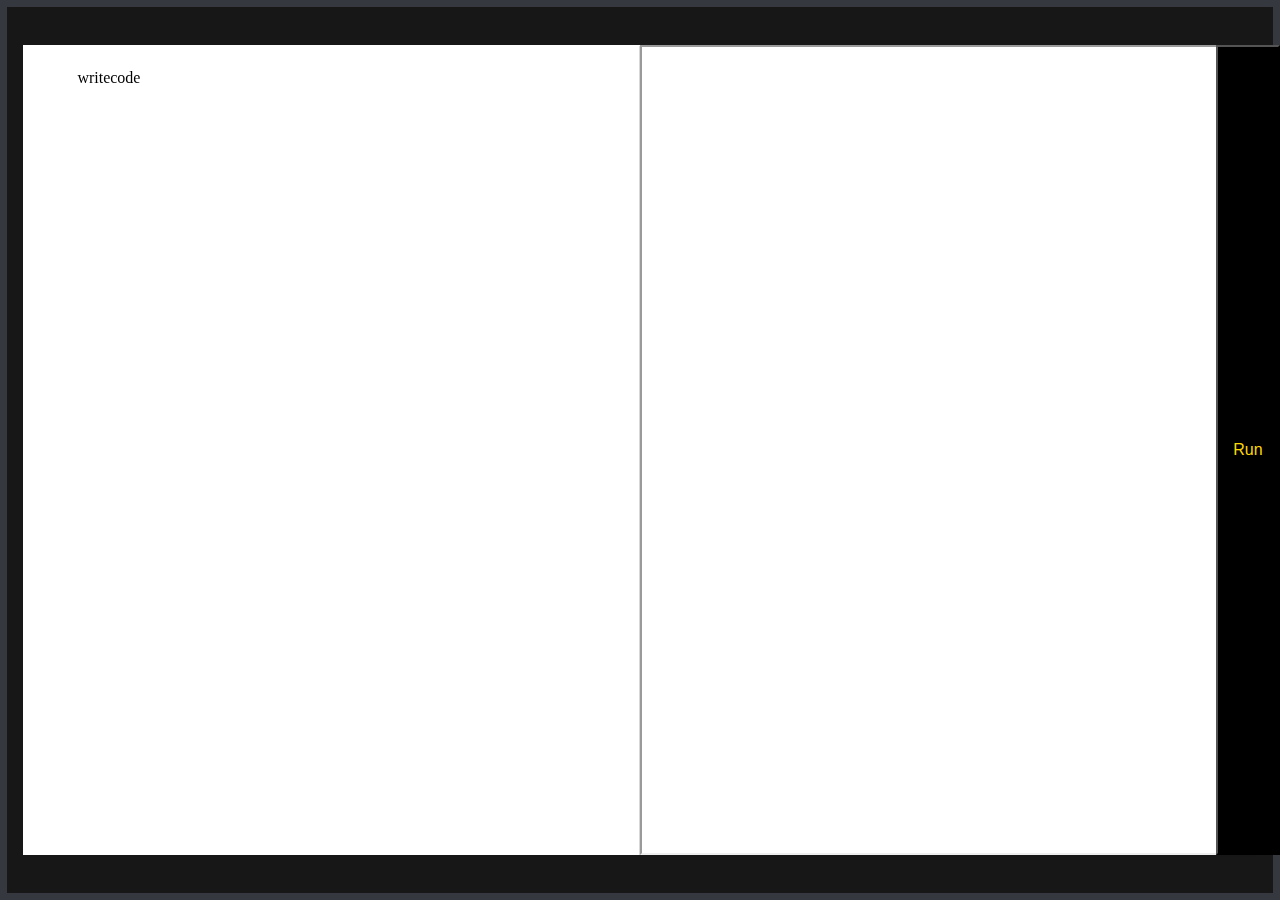
<file: editor/editor.html>
<!DOCTYPE html>
<html lang="en">
<head>
    <meta charset="UTF-8">
    <meta name="viewport" content="width=device-width, initial-scale=1.0">
    <meta http-equiv="X-UA-Compatible" content="ie=edge">
    <link rel="stylesheet"  href="code.css">
    <title>Html editor</title>
</head>
<body>
    <div class="main-editor">
        <button class="btn">Run</button>
        <div class="first" contenteditable>
            writecode
        </div>
        <iframe class="second">
        </iframe>
    </div>

    <script src="editor.js"></script>
</body>
</html>
</file>
<file: editor/code.css>
* {
    box-sizing: border-box;
    padding: 0;
    margin: 0;
  }
  
  
  .btn {
    position: fixed;
    right:0;
    padding: 0.4rem;
    width: 4rem;
    background: rgb(0, 0, 0);
    color: gold;
    font-size: 1rem;
    outline:none;
    cursor:pointer;
     height:90vh;
  }
  .btn:hover{
     color:white;
     background: blue;
  }
  
  
  .main-editor {
    background: rgba(0, 0, 0, 0.91);
    display: flex;
    width: 100%;
    padding: 1rem;
    box-shadow:0 2px 3px black;
    position:fixed;
    height:100vh;
     justify-content: center;
      align-items: center;
    border: 7px solid #36383f;
  }
  
  .first {
    background-color: #ffffff;
    width: 50%;
    overflow-x: hidden;
    overflow-y: auto;
    white-space: pre;
    box-shadow: 0 1px 1px rgb(22, 22, 22);
    outline: none;
    padding: 0.4rem;
    height: 90vh;
  }
  
  .second {
    background-color: rgb(255, 255, 255);
    width: 50%;
    overflow-y: auto;
    white-space: pre;
    right: 0;
    box-shadow: 0 1px 1px rgb(22, 22, 22);
    padding: 0.4rem;
    height: 90vh;
  }
</file>
